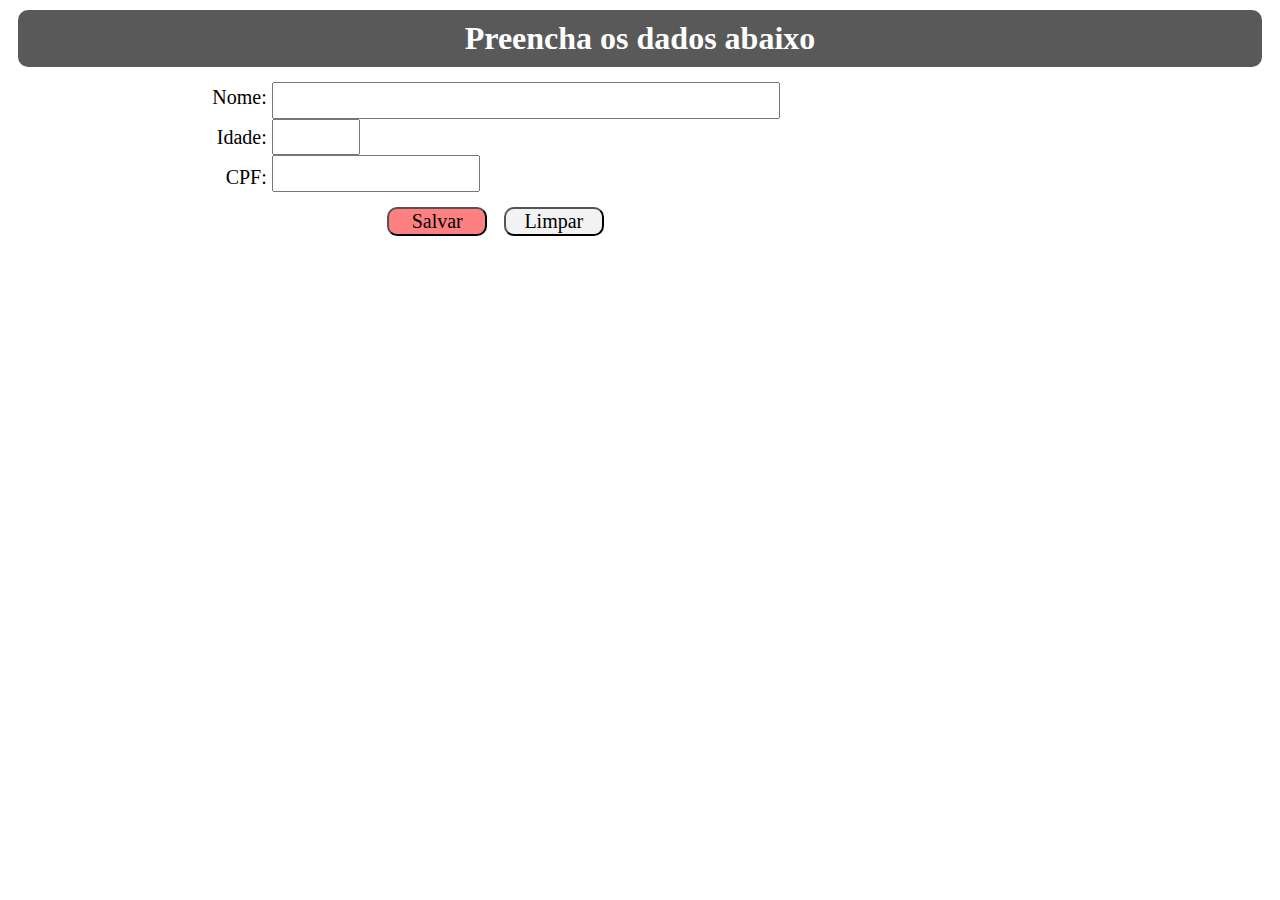
<file: pagina_cadastro/index.html>
<!DOCTYPE html>
<html lang="pt-BR">

<head>
  <meta charset="UTF-8" />
  <meta name="viewport" content="width=device-width, initial-scale=1.0" />
  <link rel="stylesheet" href="style.css" />
  <title>Cadastro</title>
</head>

<body>
	<h1>
		Preencha os dados abaixo
	</h1>
	<div class='janela'>
		<div class='div_01'>
			<label>Nome:</label><br>
			<label>Idade:</label><br>
			<label>CPF:</label>
		</div>
		<div class='div_02'>
			<input type="text" id="entry_nome">
			<input type="number" id="entry_idade">
			<input type="text" id="entry_cpf">
		</div>	
	</div>
	<button class='btn_salvar' onclick='salvar()'>Salvar</button>
	<button class='btn_limpar' onclick='limpar()'>Limpar</button>
	<script src="script.js"></script>
</body>

</html>
</file>
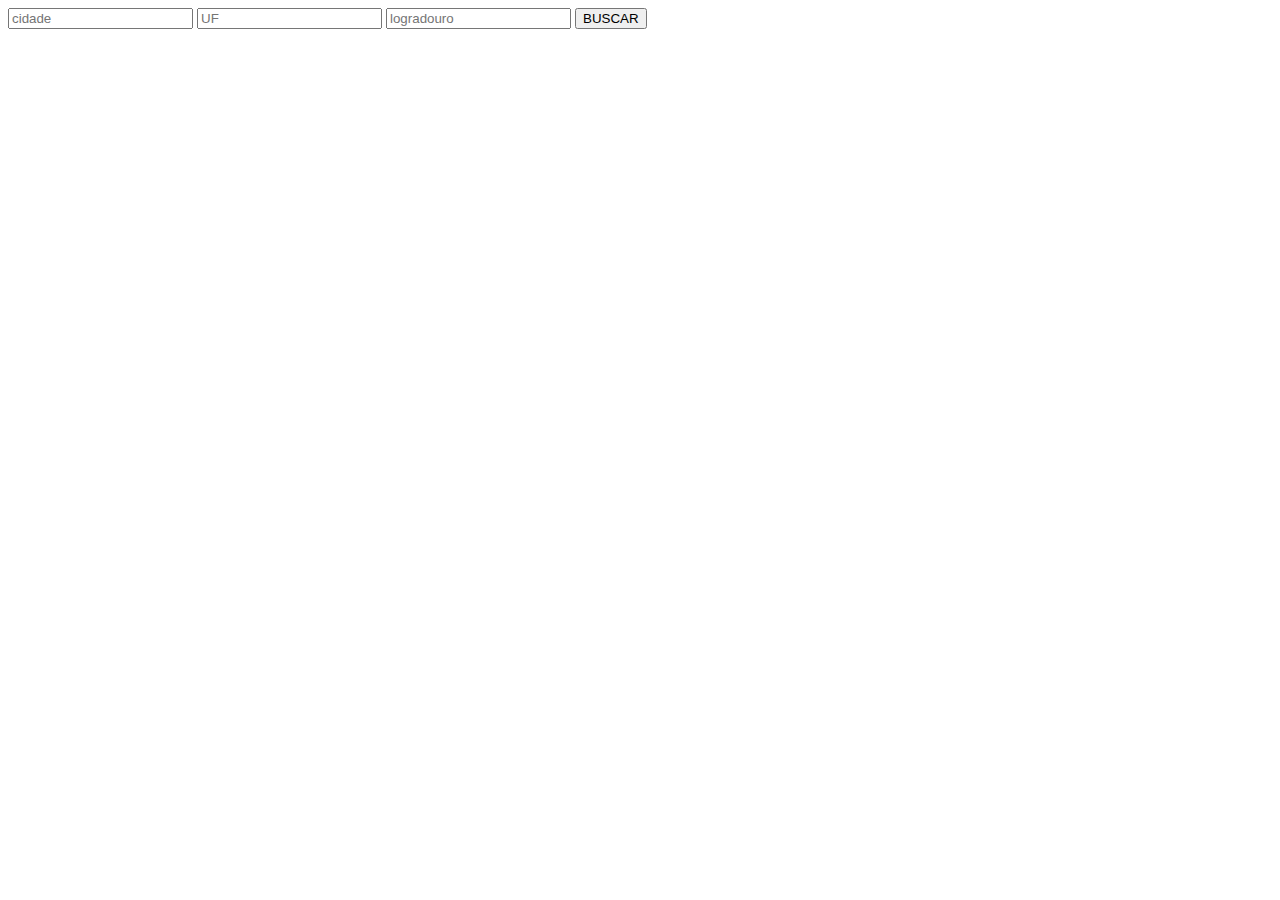
<file: buscador_cep_javascript_table/viacep.html>
<!-- 
Online HTML, CSS and JavaScript editor to run code online.
-->
<!DOCTYPE html>
<html lang="en">

<head>
  <meta charset="UTF-8" />
  <meta name="viewport" content="width=device-width, initial-scale=1.0" />
  <title>Browser</title>
  <link rel="stylesheet" href="viacep.css" />
</head>

<body id='body'>
	<input type='text' placeholder='cidade' id='cidade'/>
	<input type='text' placeholder='UF' id='uf'/>
	<input type='text' placeholder='logradouro' id='logradouro'/>
	<button onclick="fetchData()">BUSCAR</button>

	<table id='table'>
		<thead></thead>
		<tbody></tbody>
	</table>
	<script src="viacep.js"></script>
</body>

</html>
</file>
<file: pagina_cadastro/style.css>
h1 {
	margin: 10px;
	padding: 10px;
	text-align: center;
	color: white;
	background-color: #595959;
	border-radius: 10px;
}

.janela {
	display: flex;
	margin: 10px;
	font-family: Verdana;
	font-size: 20px;
	line-height: 2;
	
}

.div_01 {
	width: 20%;
	text-align: right;
	background-color: white;
}

.div_02 {
	width: 50%;
	display: grid;
	font-family: Verdana;
	font-size: 20px;
	padding: 5px;
}

#entry_idade {
	width: 80px;
	font-family: Verdana;
	font-size: 20px;
	text-align: right;
}

#entry_nome {
	font-family: Verdana;
	font-size: 20px;
	width: 500px;
}

#entry_cpf {
	font-family: Verdana;
	font-size: 20px;
	width: 200px;
}

.btn_salvar {
	font-family: Verdana;
	font-size: 20px;
	width: 100px;
	margin-left: 30%;
	background-color: #ff8080;
	border-radius: 10px;
}

.btn_limpar {
	font-family: Verdana;
	font-size: 20px;
	width: 100px;
	margin-left: 1%;
	background-color: #f2f2f2;
	border-radius: 10px;
}

.btn_salvar:hover {
	background-color: #ffcccc;
}

.texto_sucesso {
	color: green;
	background: white;
	font-family: Verdana;
	font-size: 20px;
	margin-left: 30%;
	border: solid;
	width: 40%;
	text-align: center;
	border-radius: 10px;
	background-color: #c6ecc6;
	padding: 5px;
}

.texto_erro {
	color: red;
	background: white;
	font-family: Verdana;
	font-size: 20px;
	margin-left: 30%;
	border: solid;
	width: 40%;
	text-align: center;
	border-radius: 10px;
	background-color: #ffb3b3;
	padding: 5px;
}
</file>
<file: buscador_cep_javascript_table/viacep.css>
.tabela {
	border-bottom: solid;
	table-layout: auto;
	width: 100%;
}
</file>
